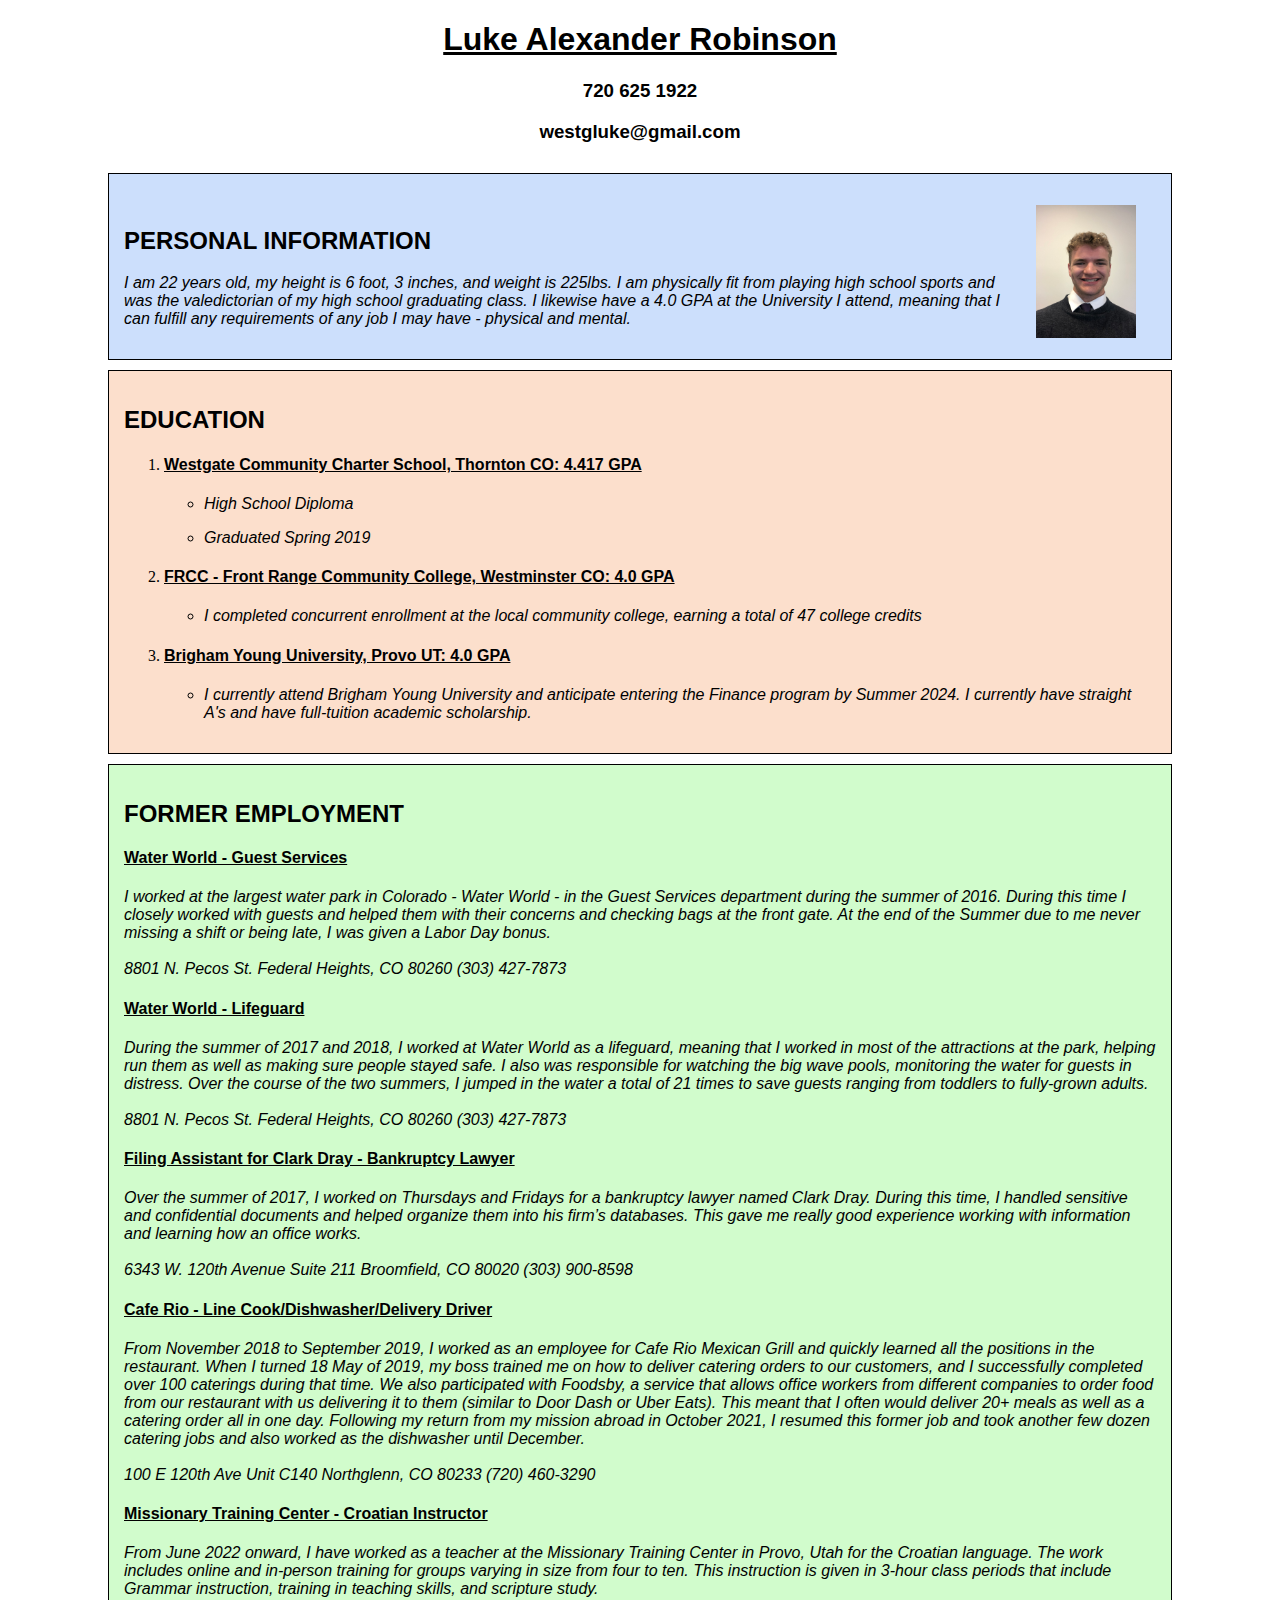
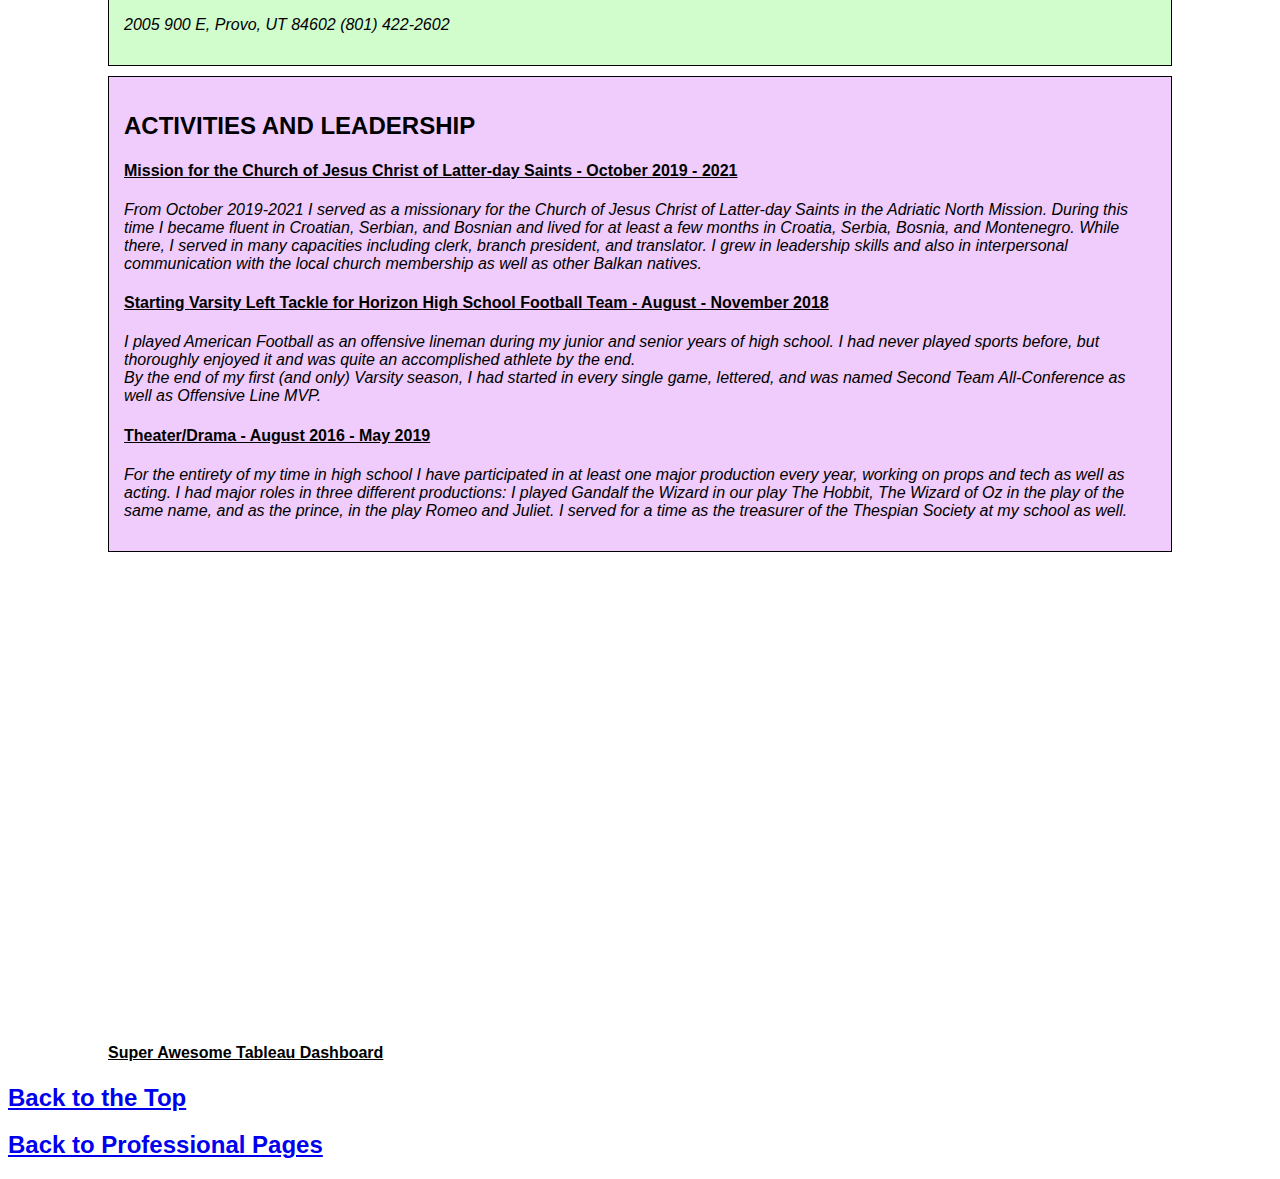
<file: scratchresume.html>
<!DOCTYPE html>
<html lang="en">
	<head>
		<title>Luke Robinson's Resume</title>
		<link rel="stylesheet" href="scratchStyles.css">
	</head>
	<body>
		<div id="header">
			<h1>Luke Alexander Robinson</h1>
			<h3>720 625 1922</h3>
			<h3>westgluke@gmail.com</h3>
		</div>
		<div id="personal">
			<p id="pic"><img src="resume.jpeg" width="100" alt="Luke Robinson"></p><br>
			<h2>PERSONAL INFORMATION</h2>
			<p id="persinfo">I am 22 years old, my height is 6 foot, 3 inches, and weight is 225lbs. I am physically fit from playing high school sports and was the valedictorian of my high school graduating class. I likewise have a 4.0 GPA at the University I attend, meaning that I can fulfill any requirements of any job I may have - physical and mental.
			
		</div>

		<div id="education">
			<h2>
				EDUCATION
			</h2>
			<ol>
				<li>
					<h4>
					Westgate Community Charter School, Thornton CO: 4.417 GPA 
					</h4>
					<ul>
						<li><p>High School Diploma</p></li>
						<li><p>Graduated Spring 2019</p></li>
					</ul>
				</li>
				<li>
					<h4>
						FRCC - Front Range Community College, Westminster CO: 4.0 GPA
					</h4>
					<ul>
						<li>
							<p>
								I completed concurrent enrollment at the local community college, earning a total of 47 college credits
							</p>
						</li>
					</ul>
				</li>
				<li>
					<h4>
						Brigham Young University, Provo UT: 4.0 GPA
					</h4>
					<ul>
						<li>
							<p>
								I currently attend Brigham Young University and anticipate entering the Finance program by Summer 2024. I currently have straight A's and have full-tuition academic scholarship.
							</p>
						</li>
					</ul>
				</li>
			</ol>
		</div>
		<div id="employment">
			<h2>
				FORMER EMPLOYMENT
			</h2>
			<h4>
				Water World - Guest Services
			</h4>
			<p>
				   I worked at the largest water park in Colorado -  Water World - in the Guest Services department during the summer of 2016. During this time I closely worked with guests and helped them with their concerns and checking bags at the front gate. At the end of the Summer due to me never missing a shift or being late, I was given a Labor Day bonus.<br><br>
				
					8801 N. Pecos St. Federal Heights, CO 80260
					(303) 427-7873
			</p>
			<h4>
				Water World - Lifeguard
			</h4>
			<p>
				   During the summer of 2017 and 2018, I worked at Water World as a lifeguard, meaning that I worked in most of the attractions at the park, helping run them as well as making sure people stayed safe. I also was responsible for watching the big wave pools, monitoring the water for guests in distress. Over the course of the two summers, I jumped in the water a total of 21 times to save guests ranging from toddlers to fully-grown adults.<br><br>

				
					8801 N. Pecos St. Federal Heights, CO 80260
					(303) 427-7873
			</p>
			<h4>
				Filing Assistant for Clark Dray - Bankruptcy Lawyer
			</h4>
			<p>
				    Over the summer of 2017, I worked on Thursdays and Fridays for a bankruptcy lawyer named Clark Dray. During this time, I handled sensitive and confidential documents and helped organize them into his firm’s databases. This gave me really good experience working with information and learning how an office works.<br><br>
			
					6343 W. 120th Avenue Suite 211 Broomfield, CO 80020
					(303) 900-8598
			</p>
			<h4>
				Cafe Rio - Line Cook/Dishwasher/Delivery Driver
			</h4>
			<p>
				    From November 2018 to September 2019, I worked as an employee for Cafe Rio Mexican Grill and quickly learned all the positions in the restaurant. When I turned 18 May of 2019, my boss trained me on how to deliver catering orders to our customers, and I successfully completed over 100 caterings during that time. We also participated with Foodsby, a service that allows office workers from different companies to order food from our restaurant with us delivering it to them (similar to Door Dash or Uber Eats). This meant that I often would deliver 20+ meals as well as a catering order all in one day. 
		    		Following my return from my mission abroad in October 2021, I resumed this former job and took another few dozen catering jobs and also worked as the dishwasher until December.<br><br>

					100 E 120th Ave Unit C140 Northglenn, CO 80233
					(720) 460-3290

			</p>
			<h4>
				Missionary Training Center - Croatian Instructor
			</h4>
			<p>
				From June 2022 onward, I have worked as a teacher at the Missionary Training Center in Provo, Utah for the Croatian language. The work includes online and in-person training for groups varying in size from four to ten. This instruction is given in 3-hour class periods that include Grammar instruction, training in teaching skills, and scripture study.<br><br>

				2005 900 E, Provo, UT 84602
				(801) 422-2602
			</p>
		</div>
		<div id="activities">
			<h2>
				ACTIVITIES AND LEADERSHIP
			</h2>
			<h4>
				Mission for the Church of Jesus Christ of Latter-day Saints - October 2019 - 2021
			</h4>
			<p>
				From October 2019-2021 I served as a missionary for the Church of Jesus Christ of Latter-day Saints in the Adriatic North Mission. During this time I became fluent in Croatian, Serbian, and Bosnian and lived for at least a few months in Croatia, Serbia, Bosnia, and Montenegro. While there, I served in many capacities including clerk, branch president, and translator. I grew in leadership skills and also in interpersonal communication with the local church membership as well as other Balkan natives.
			</p>
			<h4>
				Starting Varsity Left Tackle for Horizon High School Football Team - August - November 2018
			</h4>
			<p>
				I played American Football as an offensive lineman during my junior and senior years of high school. I had never played sports before, but thoroughly enjoyed it and was quite an accomplished athlete by the end.<br>
				By the end of my first (and only) Varsity season, I had started in every single game, lettered, and was named Second Team All-Conference as well as Offensive Line MVP.
			</p>
			<h4>Theater/Drama - August 2016 - May 2019
			</h4>
			<p>
				For the entirety of my time in high school I have participated in at least one major production every year, working on props and tech as well as acting. I had major roles in three different productions: I played Gandalf the Wizard in our play The Hobbit, The Wizard of Oz in the play of the same name, and as the prince, in the play Romeo and Juliet. I served for a time as the treasurer of the Thespian Society at my school as well.
			</p>
		</div>
					<p>&nbsp;</p>
					<p>&nbsp;</p>


		<div id="youtube">
		<iframe width="560" height="315" src="https://www.youtube.com/embed/83RUhxsfLWs?si=DJKFg4Uw__v0KTbc" title="YouTube video player" frameborder="0" allow="accelerometer; autoplay; clipboard-write; encrypted-media; gyroscope; picture-in-picture; web-share" allowfullscreen></iframe>
		</div>

					<p>&nbsp;</p>
					<p>&nbsp;</p>



		<!-- ================TABLEAU PORTION ========================-->
		<div id="tableau">
			<h4>
				Super Awesome Tableau Dashboard
			</h4>

			<div class='tableauPlaceholder' id='viz1701995573188' style='position: relative'>
				<noscript>
					<a href='#'>
				<img alt=' ' src='https:&#47;&#47;public.tableau.com&#47;static&#47;images&#47;3S&#47;3SC8JZ3M3&#47;1_rss.png' style='border: none' />
					</a>
				</noscript>
				<object class='tableauViz'  style='display:none;'>
						<param name='host_url' value='https%3A%2F%2Fpublic.tableau.com%2F' /> 
						<param name='embed_code_version' value='3' /> 
						<param name='path' value='shared&#47;3SC8JZ3M3' /> <param name='toolbar' value='yes' />
						<param name='static_image' value='https:&#47;&#47;public.tableau.com&#47;static&#47;images&#47;3S&#47;3SC8JZ3M3&#47;1.png' /> <param name='animate_transition' value='yes' />
						<param name='display_static_image' value='yes' /><param name='display_spinner' value='yes' />
						<param name='display_overlay' value='yes' /><param name='display_count' value='yes' />
						<param name='language' value='en-US' />
						<param name='filter' value='publish=yes' />
					</object>
			</div>                
			<script type='text/javascript'>                    var divElement = document.getElementById('viz1701995573188');                    var vizElement = divElement.getElementsByTagName('object')[0];                    if ( divElement.offsetWidth > 800 ) { vizElement.style.width='1200px';vizElement.style.height='730px';} else if ( divElement.offsetWidth > 500 ) { vizElement.style.width='1200px';vizElement.style.height='730px';} else { vizElement.style.width='100%';vizElement.style.height='2750px';}                     var scriptElement = document.createElement('script');                    scriptElement.src = 'https://public.tableau.com/javascripts/api/viz_v1.js';                    vizElement.parentNode.insertBefore(scriptElement, vizElement);                
			</script>
		</div>
		<h2><a href="#header">Back to the Top</a></h2>
		<h2><a href="../index.html">Back to Professional Pages</a></h2>
	</body>
</html>
</file>
<file: scratchStyles.css>
body {
		left-margin: 100px;
		right-margin: 100px;
 		background-color: cccccc;
}
h1 {
		font-family: sans-serif;
		color: black;
		text-decoration: underline;
}
h2 {
		font-family: sans-serif;
		color: black;
}
h4 {
		font-family: sans-serif;
		text-decoration: underline;
		color: black;
}
h3 {
		font-family: sans-serif;
		color: black;
}
p {
		font-family: sans-serif;
		font-style: italic;
		color: black;
}

#pic{

	padding-left: 20px;
	padding-right: 20px;
	padding-bottom: 20px;
	margin-bottom: 30px;
	float: right;
	vertical-align: middle;

}
#persinfo {
	padding-right: 30px;
}
#header {
	text-align: center;
}
#personal {
	margin-top: 30px;
	background-color: #CCDFFC;
	padding: 15px;
	border: 1px solid black;
	margin-left: 100px;
	margin-right: 100px;
}
#education {
	margin-top: 10px;
	background-color: #FCDFCC;
	padding: 15px;
	border: 1px solid black;
	margin-left: 100px;
	margin-right: 100px;
}
#employment {
	margin-top: 10px;
	background-color: #D1FCCC;
	padding: 15px;
	border: 1px solid black;
	margin-left: 100px;
	margin-right: 100px;
}
#activities {
	margin-top: 10px;
	background-color: #EFCCFC;
	padding: 15px;
	border: 1px solid black;
	margin-left: 100px;
	margin-right: 100px;
}
#tableau {
	margin-left: 100px;
	margin-right: 100px;
}
iframe {
	margin-left: 100px;
	margin-right: 100px;
}
</file>
